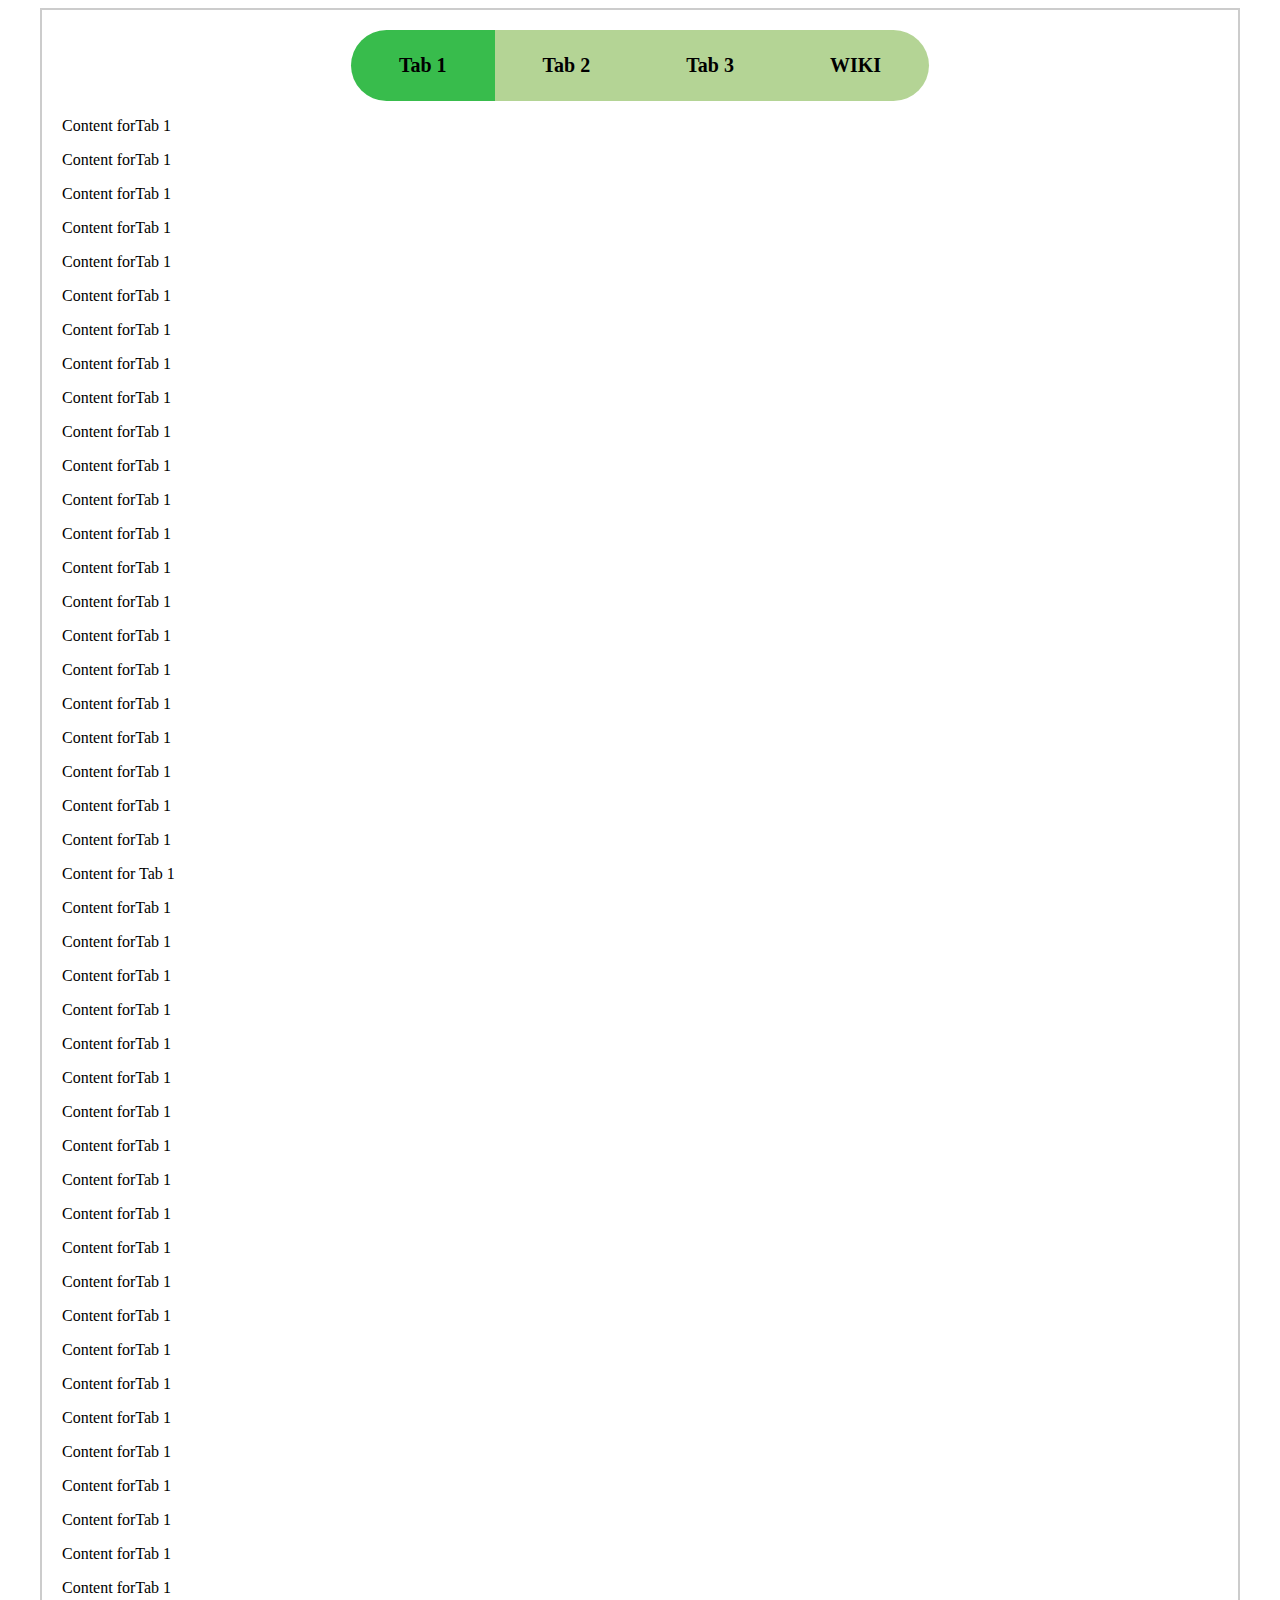
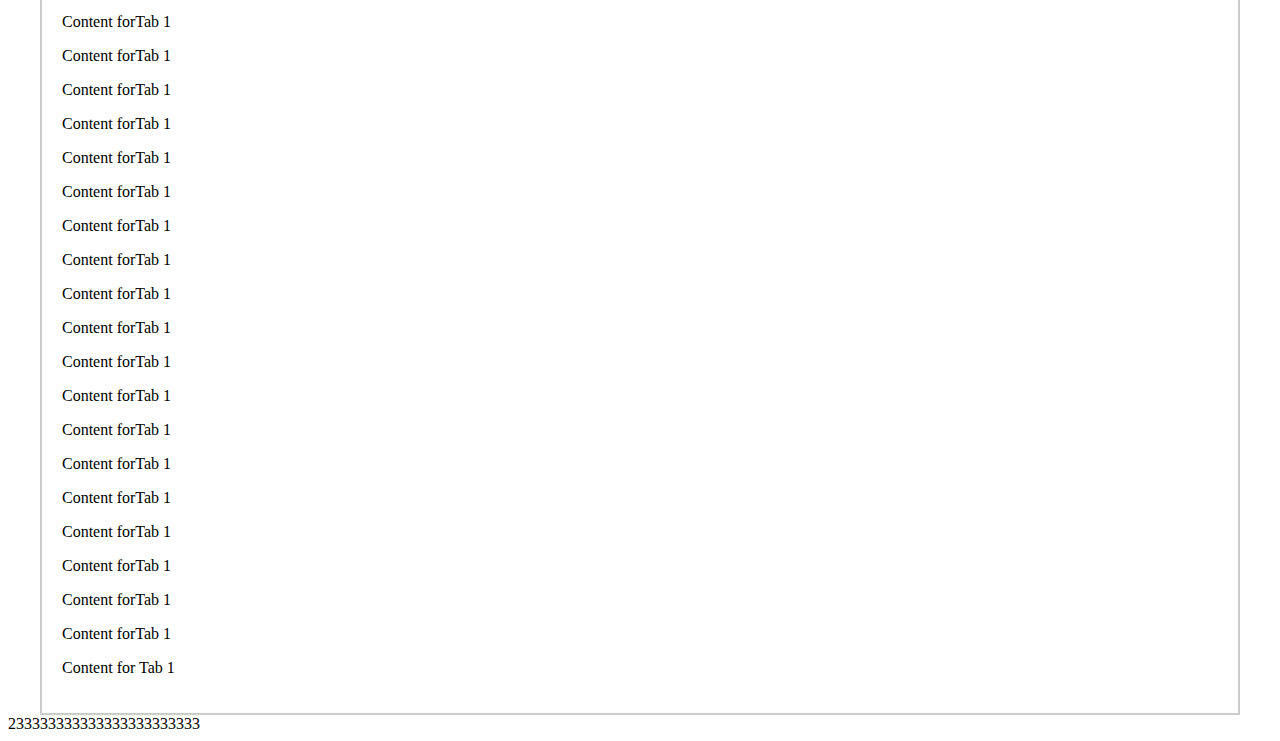
<file: s2.html>
<!DOCTYPE html>
<html lang="en">

<head>
    <meta charset="UTF-8">
    <meta name="viewport" content="width=device-width, initial-scale=1.0">
    <style>
        .container {
            width: 1200px;
            margin: auto;
            border: 2px solid #ccc;
            padding: 20px;
            box-sizing: border-box;
        }

        .tabs {
            display: flex;
            justify-content: center;
            flex-wrap: wrap;
            position: relative;
        }

        .tabs label {
            order: 1;
            display: block;
            padding: 1.5rem 3rem;
            cursor: pointer;
            background: #b4d495;
            font-size: 20px;
            font-weight: bold;
            transition: background-color ease 0.4s;
            margin: 0;
        }

        .tabs label:nth-of-type(1) {
            border-radius: 40px 0 0 40px;
        }

        .tabs label:nth-of-type(4) {
            border-radius: 0 40px 40px 0;
        }

        .tabs .tab {
            order: 99;
            position: absolute;
            top: 60px;
            left: 0;
            width: 100%;
            visibility: hidden;
            opacity: 0;
            transform: translateY(20px);
            transition: opacity 3s ease, transform 3s ease;
        }

        .tabs input[type="radio"] {
            display: none;
        }

        .tabs input[type="radio"]:checked+label {
            background: #38bc4c;
        }

        .tabs input[type="radio"]:checked+label+.tab {
            visibility: visible;
            opacity: 1;
            transform: translateY(0);
            display: block;
            position: static;
        }
    </style>
</head>

<body>
    <div class="container">
        <div class="tabs">
            <input type="radio" name="tabs" id="tabone" checked>
            <label for="tabone">Tab 1</label>
            <div class="tab">
                <p>Content forTab 1</p>
                <p>Content forTab 1</p>
                <p>Content forTab 1</p>
                <p>Content forTab 1</p>
                <p>Content forTab 1</p>
                <p>Content forTab 1</p>
                <p>Content forTab 1</p>
                <p>Content forTab 1</p>
                <p>Content forTab 1</p>
                <p>Content forTab 1</p>
                <p>Content forTab 1</p>
                <p>Content forTab 1</p>
                <p>Content forTab 1</p>
                <p>Content forTab 1</p>
                <p>Content forTab 1</p>
                <p>Content forTab 1</p>
                <p>Content forTab 1</p>
                <p>Content forTab 1</p>
                <p>Content forTab 1</p>
                <p>Content forTab 1</p>
                <p>Content forTab 1</p>
                <p>Content forTab 1</p>
                <p>Content for Tab 1</p>
                <p>Content forTab 1</p>
                <p>Content forTab 1</p>
                <p>Content forTab 1</p>
                <p>Content forTab 1</p>
                <p>Content forTab 1</p>
                <p>Content forTab 1</p>
                <p>Content forTab 1</p>
                <p>Content forTab 1</p>
                <p>Content forTab 1</p>
                <p>Content forTab 1</p>
                <p>Content forTab 1</p>
                <p>Content forTab 1</p>
                <p>Content forTab 1</p>
                <p>Content forTab 1</p>
                <p>Content forTab 1</p>
                <p>Content forTab 1</p>
                <p>Content forTab 1</p>
                <p>Content forTab 1</p>
                <p>Content forTab 1</p>
                <p>Content forTab 1</p>
                <p>Content forTab 1</p>
                <p>Content forTab 1</p>
                <p>Content forTab 1</p>
                <p>Content forTab 1</p>
                <p>Content forTab 1</p>
                <p>Content forTab 1</p>
                <p>Content forTab 1</p>
                <p>Content forTab 1</p>
                <p>Content forTab 1</p>
                <p>Content forTab 1</p>
                <p>Content forTab 1</p>
                <p>Content forTab 1</p>
                <p>Content forTab 1</p>
                <p>Content forTab 1</p>
                <p>Content forTab 1</p>
                <p>Content forTab 1</p>
                <p>Content forTab 1</p>
                <p>Content forTab 1</p>
                <p>Content forTab 1</p>
                <p>Content forTab 1</p>
                <p>Content for Tab 1</p>
            </div>

            <input type="radio" name="tabs" id="tabtwo">
            <label for="tabtwo">Tab 2</label>
            <div class="tab">
                <p>Content for Tab 2</p>
            </div>

            <input type="radio" name="tabs" id="tabthree">
            <label for="tabthree">Tab 3</label>
            <div class="tab">
                <p>Content for Tab 3</p>
            </div>

            <input type="radio" name="tabs" id="tabfour">
            <label for="tabfour">WIKI</label>
            <div class="tab">
                <p>Content for WIKI</p>
            </div>
        </div>
    </div>
    <section>233333333333333333333333</section>
</body>

</html>
</file>
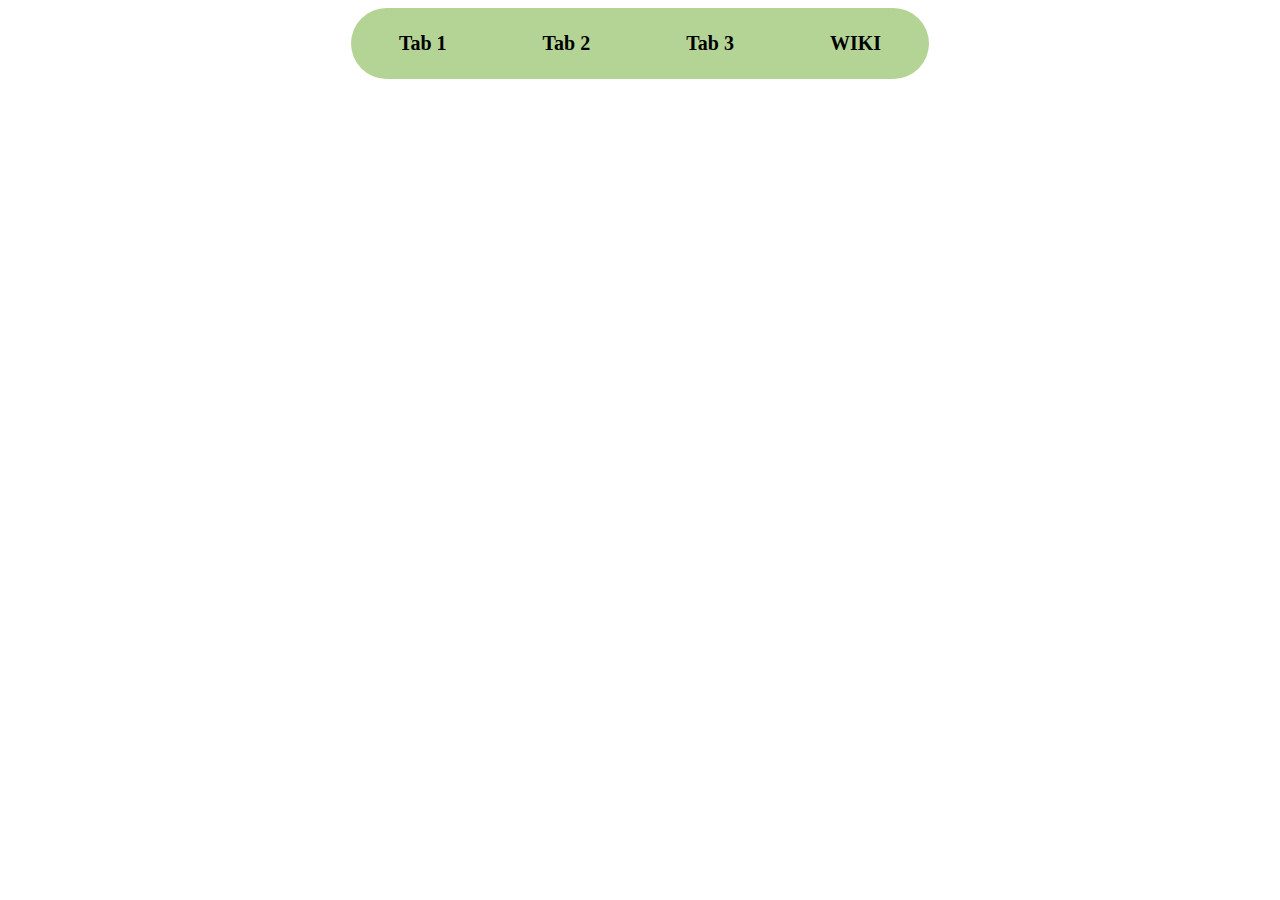
<file: s3.html>
<!DOCTYPE html>
<html lang="en">

<head>
    <meta charset="UTF-8">
    <meta name="viewport" content="width=device-width, initial-scale=1.0">
    <style>
        .tabs {
            display: flex;
            justify-content: center;
            flex-wrap: wrap;
            position: relative;
            /* Set a fixed width for better alignment */
        }

        .tabs label {
            order: 1;
            display: block;
            padding: 1.5rem 3rem;
            cursor: pointer;
            background: #b4d495;
            font-size: 20px;
            font-weight: bold;
            transition: background-color ease 0.4s;
            margin: 0;
        }

        .tabs label:nth-of-type(1) {
            border-radius: 40px 0 0 40px;
        }

        .tabs label:nth-of-type(4) {
            border-radius: 0 40px 40px 0;
        }

        .tabs .tab {
            order: 99;
            position: absolute;
            top: 60px;
            /* Adjust this value if needed to position below tabs */
            left: 0;
            width: 100%;
            visibility: hidden;
            opacity: 0;
            transform: translateY(20px);
            transition: opacity 0.3s ease, transform 0.3s ease;
        }

        .tabs input[type="radio"] {
            display: none;
        }

        .tabs input[type="radio"]:checked+label {
            background: #38bc4c;
        }

        .tabs input[type="radio"]:checked+label+.tab {
            visibility: visible;
            opacity: 1;
            transform: translateY(0);
            display: block;
        }
    </style>
</head>

<body>
    <div class="tabs">
        <input type="radio" name="tabs" id="tabone">
        <label for="tabone">Tab 1</label>
        <div class="tab">
            <p>Content for Tab 1</p>
        </div>

        <input type="radio" name="tabs" id="tabtwo">
        <label for="tabtwo">Tab 2</label>
        <div class="tab">
            <p>Content for Tab 2</p>
        </div>

        <input type="radio" name="tabs" id="tabthree">
        <label for="tabthree">Tab 3</label>
        <div class="tab">
            <p>Content for Tab 3</p>
        </div>

        <input type="radio" name="tabs" id="tabfour">
        <label for="tabfour">WIKI</label>
        <div class="tab">
            <p>Content for WIKI</p>
        </div>
    </div>
</body>

</html>
</file>
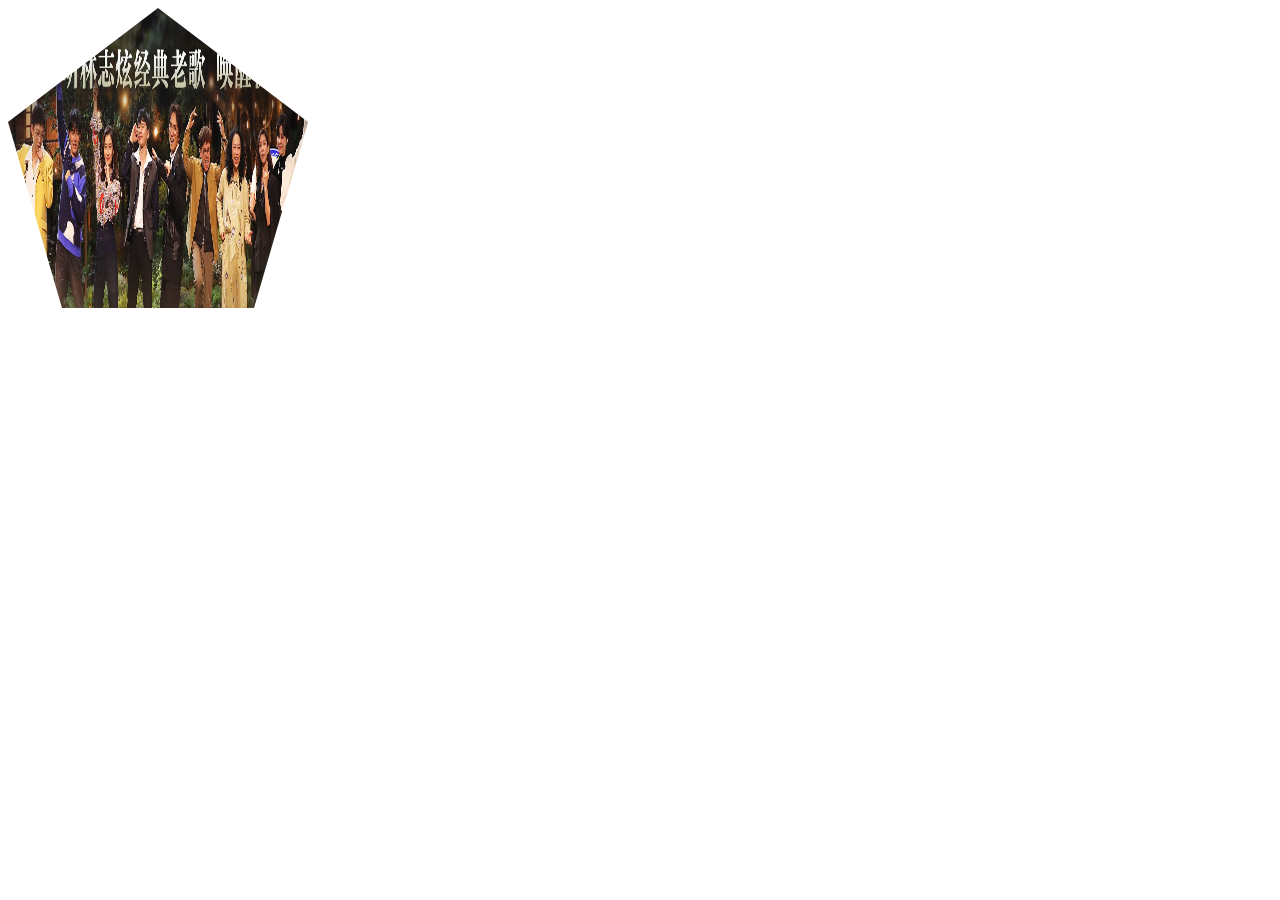
<file: 五边形边框.html>
<!DOCTYPE html>
<html lang="en">

<head>
    <meta charset="UTF-8">
    <meta name="viewport" content="width=device-width, initial-scale=1.0">
    <style>
        .container {
            position: relative;
            width: 300px;
            height: 300px;
        }

        .image {
            width: 100%;
            height: 100%;
            clip-path: polygon(50% 0%, 100% 38%, 82% 100%, 18% 100%, 0% 38%);
        }

        .image::before {
            content: '';
            position: absolute;
            top: 10px;
            /* Adjust for border thickness */
            left: 10px;
            right: 10px;
            bottom: 10px;
            clip-path: inherit;
            background: transparent;
            border: 5px solid #632727;
            /* Border color and thickness */
            z-index: 1;
            pointer-events: none;
        }
    </style>
</head>

<body>
    <div class="container">
        <img src="./image/cloud_music/1.jpg" alt="Image" class="image">
    </div>
</body>

</html>
</file>
